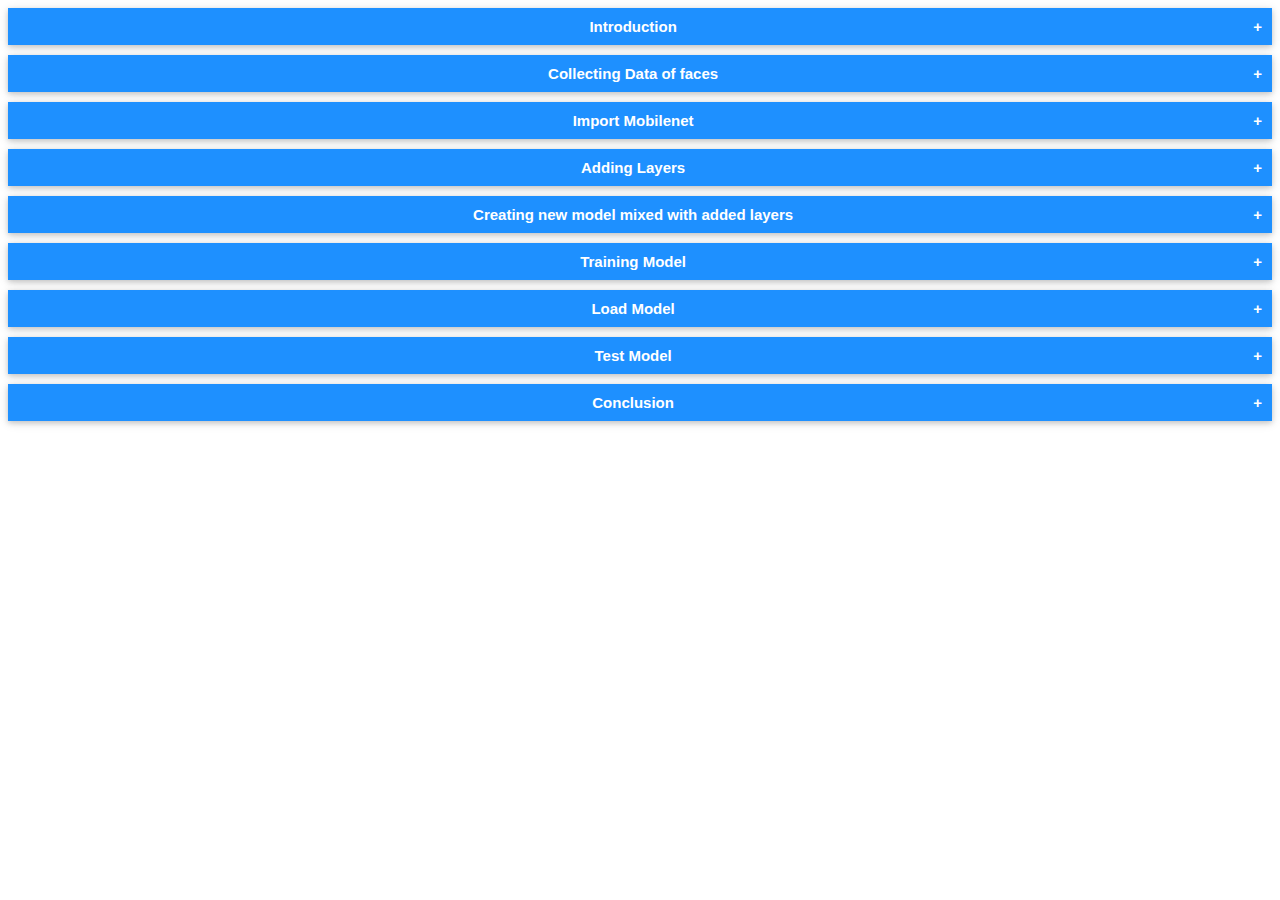
<file: Task1.html>
<!DOCTYPE html>
<html>
    <head>
        <title>Fine Tuning</title>
        <meta name="viewport" content="width=device-width, initial-scale=1.0" />
        <link rel="stylesheet" type="text/css" href="css.css">
    </head>
    <body>
        <button class="collapsible">Introduction</button>
        <div class="content">
          <h4>We are using MobileNet pre architectured
            </h4>
            <img src="images/intro00.png"><br><br>
            <p>Every ML or DL model go through a specific step by step process , so the following are the steps I am using to train Model by my faces dataset</p><br><br>
            <p>If you are already a part of MLOps training under Vimal Daga Sir then you will catch the flow. ;) </p> <br><br>

            <p>Go through the steps </p>
        </div>
        
        <button class="collapsible">Collecting Data of faces</button>
        <div class="content">
            <h4>Dataset is the base for any Model</h4>
            <h4>Create three in both train as well as test directory directories like shown below</h4>
            <code>faces/train/n00</code><br>
            <code>faces/train/n01</code><br>
            <code>faces/train/n02</code><br>
            <br>
            <code>faces/validation/n00</code><br>
            <code>faces/validation/n01</code><br>
            <code>faces/validation/n02</code><br>

           <h4>For Collecting data i have used this script which launches camera and start clicking photos and crop faces and stores in the provided folders</h4>
           
           <img src="images/cropFace.png"><br>
        </div>
        

        <button class="collapsible">Import Mobilenet</button>
        <div class="content">
           <h4>Importing Mobilenet without the output layer</h4><br>
           <img src="images/01.png">
           <code>include_top=False</code><br>
           <p>this removes the output layer and includes all other layers</p>
           <code>for layer in MobileNet.layers:
            layer.trainable = False</code>
            <p>this for loop freezes all the layers</p>
        </div>

        <button class="collapsible">Adding Layers</button>
        <div class="content">
        
           <h4>The following function is used for creating additional layers which will be attached to Mobilenet</h4>
           <img src="images/02.png"><br><br>
           <p>Notice the last layer softmax, that will be our Output layer</p>
           
        </div>
        
        <button class="collapsible">Creating new model mixed with added layers</button>
        <div class="content">
            <h4>Here by using our lw function and Model() function we have done this step</h4>
            <img src="images/03.png"><br>
            
        </div>
        
        <button class="collapsible">Training Model</button>
        <div class="content">
            <h4>I am using RMS optimizer</h4><br>
            <h4>I am using 5 epochs</h4><br>
            <h4>I am also using early check for avoiding overfitting</h4><br>
            <img src="images/05.png"><br>
          
        </div>
        

        <button class="collapsible">Load Model</button>
        <div class="content">
            <h4>Now that model has been trained lets load it for testing</h4><br>
            
            <img src="images/06.png"><br>
          
        </div>
        

        <button class="collapsible">Test Model</button>
        <div class="content">
            <h4>The testing is just simple</h4><br>
            <h5>correct answer is printed on console whereas prediction is printed on image shown</h5>
            <p>the code is pretty long so dont go for image look for code file i have uploaded on this repo</p>
            
            <img src="images/07.png"><br>
            
        </div>
        
        <button class="collapsible">Conclusion</button>
        <div class="content">
          <h4>If we check the results, they are giving more than 80% accuracy</h4><br>
          <h4>One advice make sure you have face data in good format i mean less data or bad quality picture results in bad accuracy</h4><br>
          <h4>If you want you can use some face datasets from Kaggle ;)</h4>
          <h4><a href="https://github.com/pradyum619/MLOpsTask">Click here for code files</a></h4>
          <img src="images/08.png">
          <br><br>

        </div>
        
        
        
        
        <script>
var coll = document.getElementsByClassName("collapsible");
var i;

for (i = 0; i < coll.length; i++) {
  coll[i].addEventListener("click", function() {
    this.classList.toggle("active");
    var content = this.nextElementSibling;
    if (content.style.maxHeight){
      content.style.maxHeight = null;
    } else {
      content.style.maxHeight = content.scrollHeight + "px";
    } 
  });
}
</script>
    </body>
</html>
</file>
<file: css.css>
.marquee {
    background-color: #1c87c9;
    color: #fff;
    padding: 1px;
    font-size: 18px;
    font-weight: bold;
    text-align: center;
    margin-bottom: 12px;
    box-shadow: 0 2px 5px 0 rgba(0,0,0,.16),0 2px 10px 0 rgba(0,0,0,.12);
    overflow:auto;
    overflow-style:marquee,panner;
}

.marquee p {
  -moz-animation: marquee 10s linear infinite;
  -webkit-animation: marquee 10s linear infinite;
  animation: marquee 10s linear infinite;
}

@-moz-keyframes marquee {
  0% { transform: translateX(100%); }
  100% { transform: translateX(-100%); }
}
@-webkit-keyframes marquee {
  0% { transform: translateX(100%); }
  100% { transform: translateX(-100%); }
}

@keyframes marquee {
  0% { 
      -moz-transform: translateX(100%);
      -webkit-transform: translateX(100%);
      transform: translateX(100%) }
      100% { 
        -moz-transform: translateX(-100%);
        -webkit-transform: translateX(-100%);
        transform: translateX(-100%); 
      }
 }
      
.goog-logo-link {
   display:none !important;
}

.goog-te-gadget {
   color: transparent !important;
}

.goog-te-gadget .goog-te-combo {
   color: blue !important;
}

.collapsible {
  background-color: DodgerBlue;
  color: white;
  cursor: pointer;
  padding: 18px;
  width: 100%;
  border: none;
  text-align: center;
  outline: none;
  font-size: 15px;
  box-shadow: 0 2px 5px 0 rgba(0,0,0,.16),0 2px 10px 0 rgba(0,0,0,.12);
}

.collapsible1 {
    background-color : red;
}

.active, .collapsible:hover {
  background-color: #555;
}

.collapsible:after {
  content: '\002B';
  color: white;
  font-weight: bold;
  float: right;
  margin-left: 5px;
}

.active:after {
  content: "\2212";
}

button.collapsible {
  position: -webkit-sticky;
  position: sticky;
  top: 0;
  padding: 10px;
  font-weight : bold;
}

.content {
  padding: 0 18px;
  max-height: 0;
  overflow: hidden;
  transition: max-height 1s ease-out;
  background-color: #f1f1f1;
  margin-bottom: 10px;
  box-shadow: 0 2px 5px 0 rgba(0,0,0,.16),0 2px 10px 0 rgba(0,0,0,.12);
}

a {
    color:red;
}
</file>
